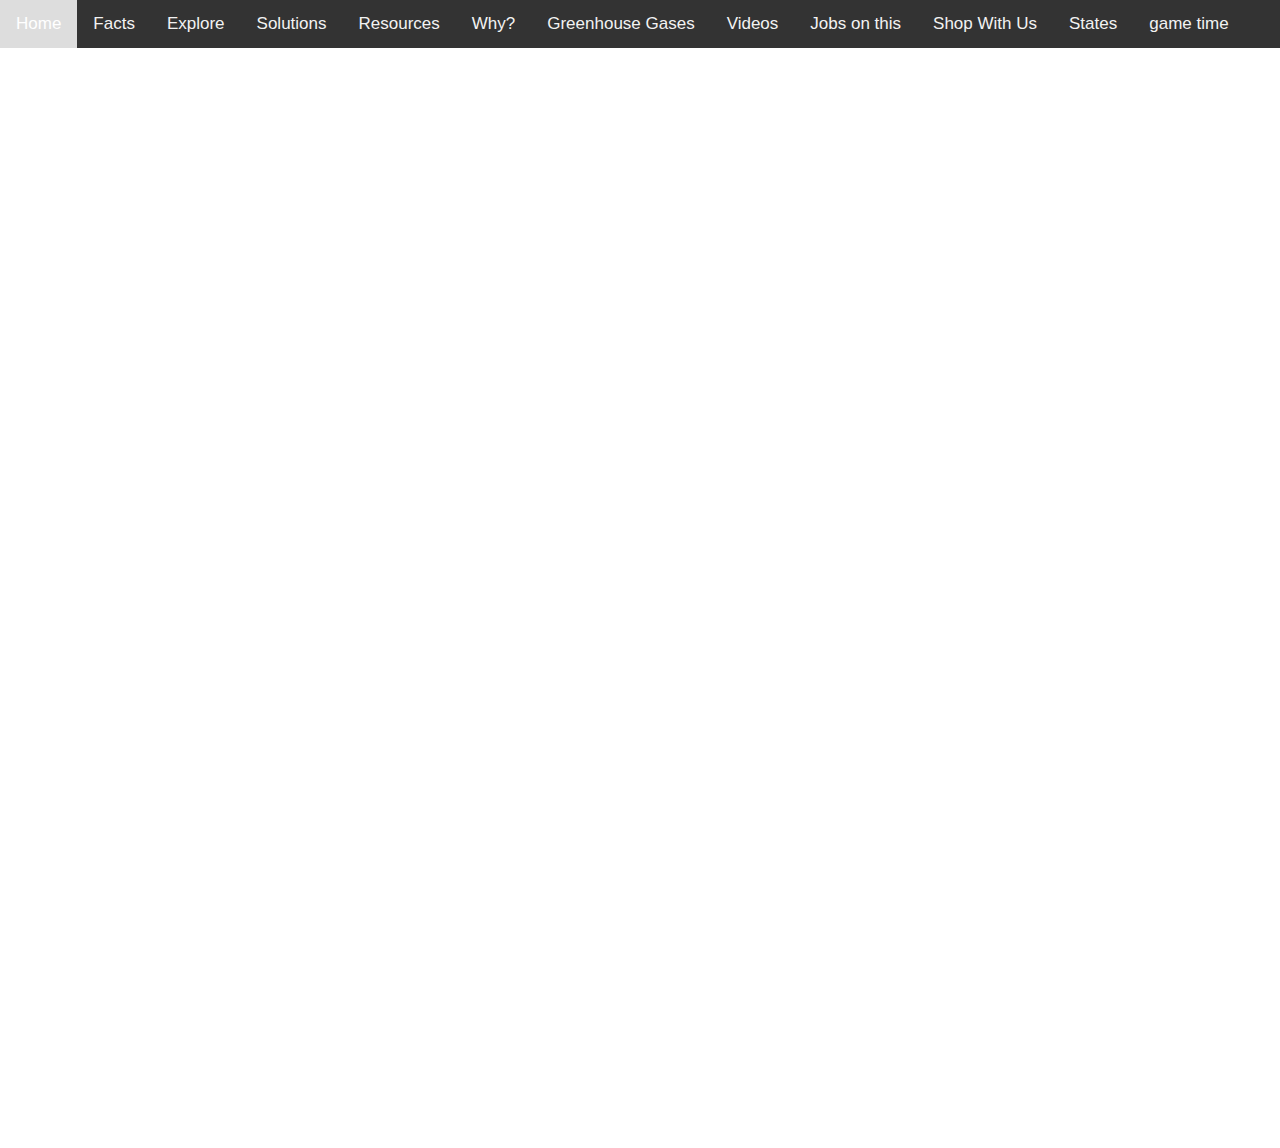
<file: vid.html>
<!DOCTYPE html>
<html lang="en">
<head>
    <meta charset="UTF-8">
    <meta name="viewport" content="width=device-width, initial-scale=1.0">
    <title>Document</title>
    <link rel="stylesheet" href="vid.css">
</head>
<body>
    <div class="topnav" id="myTopnav">

        <a href="index.html" class="active"> Home</a>
        <a href="facts.html">Facts</a>
        <a href="explore.html">Explore</a>
        <a href="solu.html">Solutions</a>
        <a href="reso.html">Resources</a>
        <a href="why.html">Why?</a>
        <a href="green.html">Greenhouse Gases</a>
        <a href="vid.html">Videos</a>
        <a href="job.html">Jobs on this</a>
        <a href="store.html">Shop With Us</a>
        <a href="states.html">States</a>
        <a href="moral.html">game time</a>
        <a href="javascript:void(0);" class="icon" onclick="myFunction()">
          <i class="fa fa-bars"></i>
        </a>
      </div>
   <div id="haha">
    <iframe id="ma" width="853" height="480" src="https://www.youtube.com/embed/G4H1N_yXBiA" frameborder="0" allow="accelerometer; autoplay; clipboard-write; encrypted-media; gyroscope; picture-in-picture" allowfullscreen></iframe>
    <iframe id="ha" width="853" height="480" src="https://www.youtube.com/embed/-D_Np-3dVBQ" frameborder="0" allow="accelerometer; autoplay; clipboard-write; encrypted-media; gyroscope; picture-in-picture" allowfullscreen></iframe>
    <iframe id="ka" width="853" height="480" src="https://www.youtube.com/embed/EtW2rrLHs08" frameborder="0" allow="accelerometer; autoplay; clipboard-write; encrypted-media; gyroscope; picture-in-picture" allowfullscreen></iframe>
   </div> 

   <div id="haha">
    <iframe id="ma" width="853" height="480" src="https://www.youtube.com/embed/ifrHogDujXw" frameborder="0" allow="accelerometer; autoplay; clipboard-write; encrypted-media; gyroscope; picture-in-picture" allowfullscreen></iframe>
    <iframe id="ka" width="853" height="480" src="https://www.youtube.com/embed/dcBXmj1nMTQ" frameborder="0" allow="accelerometer; autoplay; clipboard-write; encrypted-media; gyroscope; picture-in-picture" allowfullscreen></iframe>
    <iframe id="ha" width="853" height="480" src="https://www.youtube.com/embed/-D_Np-3dVBQ" frameborder="0" allow="accelerometer; autoplay; clipboard-write; encrypted-media; gyroscope; picture-in-picture" allowfullscreen></iframe>
   </div>
</body>
</html>
</file>
<file: vid.css>
#haha{
    display: flex;
    flex-direction: row;
    margin: 20px;
}

#ma{
margin: 20px;
}

#ha{
margin: 20px;
}

#ka{
    margin: 20px;
}

body {
    margin: 0;
    font-family: Arial, Helvetica, sans-serif;
  }
  
  .topnav {
    overflow: hidden;
    background-color: #333;
  }
  
  .topnav a {
    float: left;
    display: block;
    color: #f2f2f2;
    text-align: center;
    padding: 14px 16px;
    text-decoration: none;
    font-size: 17px;
  }
  
  .topnav a:hover {
    background-color: #ddd;
    color: black;
  }
  
  .topnav a.active {
   
    color: white;
  }
  
  .topnav .icon {
    display: none;
  }
  
  @media screen and (max-width: 600px) {
    .topnav a:not(:first-child) {display: none;}
    .topnav a.icon {
      float: right;
      display: block;
    }
  }
  
  @media screen and (max-width: 600px) {
    .topnav.responsive {position: relative;}
    .topnav.responsive .icon {
      position: absolute;
      right: 0;
      top: 0;
    }
    .topnav.responsive a {
      float: none;
      display: block;
      text-align: center;
    }
  }
  .myTopnav{
    display: flex;
    justify-content: space-around;
    justify-content: space-evenly;
  }
</file>
